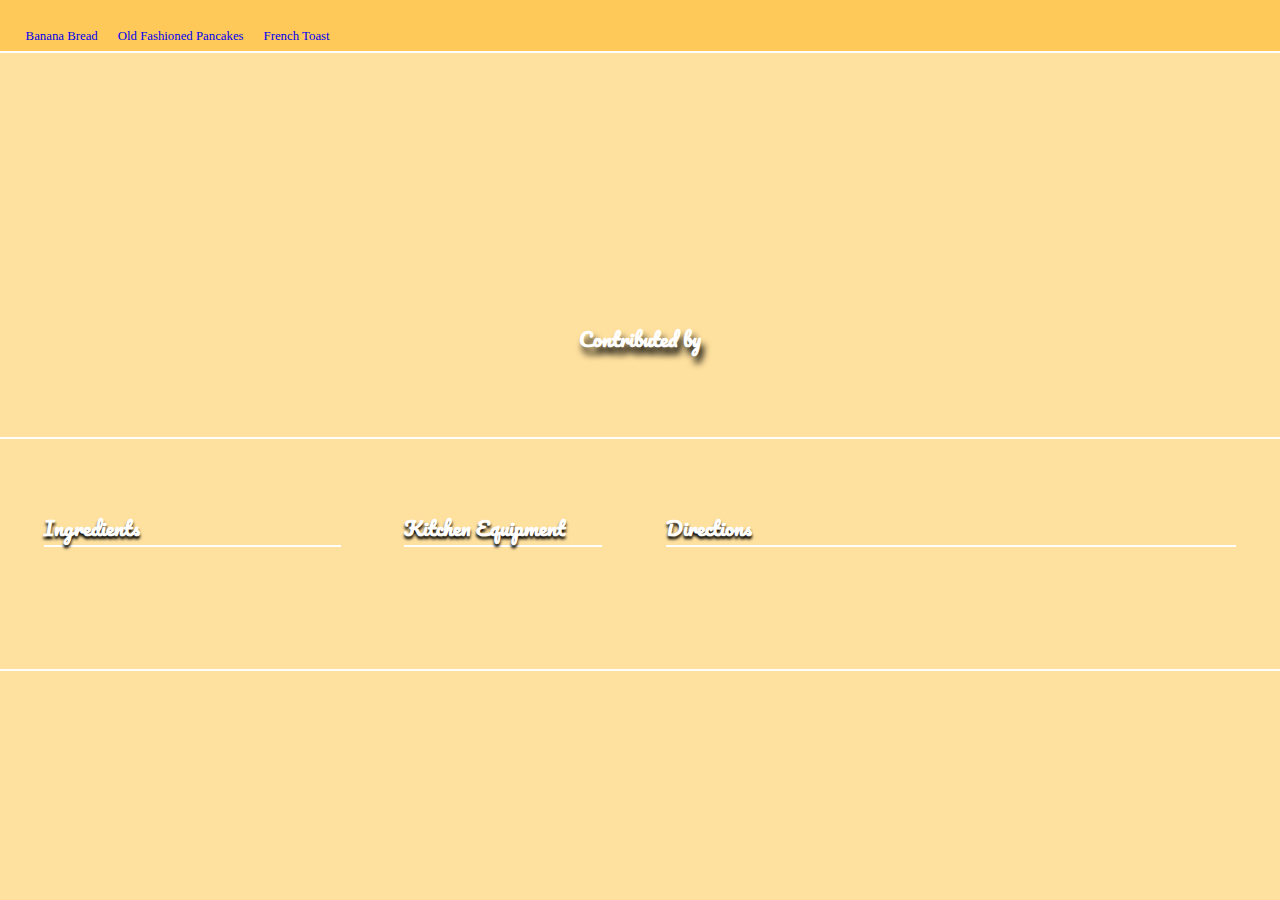
<file: index.html>
<!DOCTYPE html>
<html>

<head>

  <!-- meta tags and title -->
  <meta charset="UTF-8">
  <meta name="viewport" content="width=device-width, initial-scale=1.0">
  <title>TP7: Recipes</title>

  <!-- external and on-page CSS goes here -->
  <link rel="stylesheet" href="styles.css" media="all">
  <link rel="preconnect" href="https://fonts.googleapis.com">
  <link rel="preconnect" href="https://fonts.gstatic.com" crossorigin>
  <link href="https://fonts.googleapis.com/css2?family=Pacifico&display=swap" rel="stylesheet">
 <link rel="preconnect" href="https://fonts.googleapis.com">
<link rel="preconnect" href="https://fonts.gstatic.com" crossorigin>
<link href="https://fonts.googleapis.com/css2?family=Dancing+Script&family=Roboto+Condensed&display=swap" rel="stylesheet">
  
 <style>
    /* on-page CSS, if any, goes here */
  </style>

  <!-- external and on-page JavaScript goes here -->
  <script type="text/javascript" src="scripts.js" defer></script>
  <script>
    // on-page JavaScript, if any, goes here
  </script>

</head>

<body>

  <div id="nav" >
    <a href="#" id="firstRecipe">Banana Bread</a>
    <a href="#" id="secondRecipe">Old Fashioned Pancakes</a>
    <a href="#" id="thirdRecipe">French Toast</a>
  </div>
  
  
  
  
  <div id="titleBanner">
       
    <h1></h1>
    <h3>Contributed by <span id="contributor"></span></h3>
  </div>

<div id="recipeColumns">

  <div id="ingredients">
    <h4>Ingredients</h4>
    <ul>
    </ul>
  </div>

  <div id="equipment">
    <h4>Kitchen Equipment</h4>
    <ul>
    </ul>
  </div>

  <div id="directions">
    <h4>Directions</h4>
    <ol>
    </ol>
  </div>

</div>

</body>

</html>
</file>
<file: styles.css>
#nav {
  width: 100%;
  height: 3rem;
  background-color: #FEC958;
}

#nav a {
  font-size: 80%;
  text-decoration: none;
  padding-right: 1rem;
}



/* heading and photo block */

#titleBanner {
  position: relative;
  background-image: none; /* url(https://images.unsplash.com/photo-1621994153189-6223b41f7912?ixlib=rb-1.2.1&ixid=MnwxMjA3fDB8MHxwaG90by1wYWdlfHx8fGVufDB8fHx8&auto=format&fit=crop&w=774&q=80); */
  width: 100%;
  height: auto;
  background-size: cover;
  background-position: center center; 
  border-bottom: 2px solid #FFFFFF;
  border-top: 2px solid #FFFFFF;
  
}

#titleBanner h1 {
  font-family: 'Pacifico', cursive;
  text-align: center;
  font-size: 100px;
  color: white;
  padding: 36px;
  text-shadow: 0px 7px 7px #000000;
  
}

#titleBanner h3 {
  font-family: 'Pacifico', cursive;
  text-align: center;
  font-size: 20px;
  color: white;
  padding: 36px;
  text-shadow: 3px 7px 7px #000000;
}
  

 #subheading {
  font-family: 'Roboto Condensed', sans-serif;
  text-align: center;
  font-size: 25px;
  padding: 36px;
  color: white;
  text-shadow: 0px 4px 4px #000000;
  position: relative;
  width: 100%;
  height: auto;
  background-size: cover;
  background-position: center center; 
  background-color: #FEC958;
  border-bottom: 2px solid #FFFFFF;
  border-top: 2px solid #FFFFFF;

}



/* mobile-first css */

* {
  box-sizing: border-box;
}

body {
  background-color: #FFE19F;
  margin: 0;
  padding: 0;
  justify-content: space-between;
  padding-bottom: 3vh;
  border-bottom: 2px solid #FFFFFF;
  
  
  
}

div {
  display: inline-block;
  width: 100w;
  padding: 2vw;
  
}

h4 {
  margin-bottom: 0;
  font-size: 20px;
  border-bottom: 2px solid #FFFFFF;
  font-family: 'Pacifico', cursive;
  height: auto;
  width: 100%;
  position: relative;
  color: white;
  text-shadow: 0px 3px 3px #000000;
}

ul, ol {
  margin-top: 0;
  font-family: 'Roboto Condensed', sans-serif;
  
}

#recipeColumns { 
  padding: 2vh;
  display: flex;
  justify-content: space-between;
  padding-bottom: 6vh;
  box-shadow: 0pxx 3pxx 3pxx rgba(0,0,0,0.7);

}

#recipeColumns div#ingredients { flex-basis: 28%; }
#recipeColumns div#equipment { flex-basis: 20%; }
#recipeColumns div#directions { flex-basis: 50%; }

/* JavaScript edits */


#titleBanner h1.tp {
  font-size: 500%;
}

#titleBanner h1.black {
  color: #000000;
  text-shadow: 0px 7px 7px #ffffff;
}




#recipeColumns ul,
#recipeColumns ol {
  padding-left: 1.1em;
}










/* media information */

@media (orientation: landscape) {
  
  div { 
  width: calc(100vw/3)
  float: left;
}
  
   }

@media screen and (orientation: portrait) and (max-width: 575px) {
  
  #titleBanner {
    height: 98vh;
  }
  
  #titleBanner h1 {
    font-size: 900%;
    margin: 0 0 3vh 3vh;
  }
  
}
</file>
